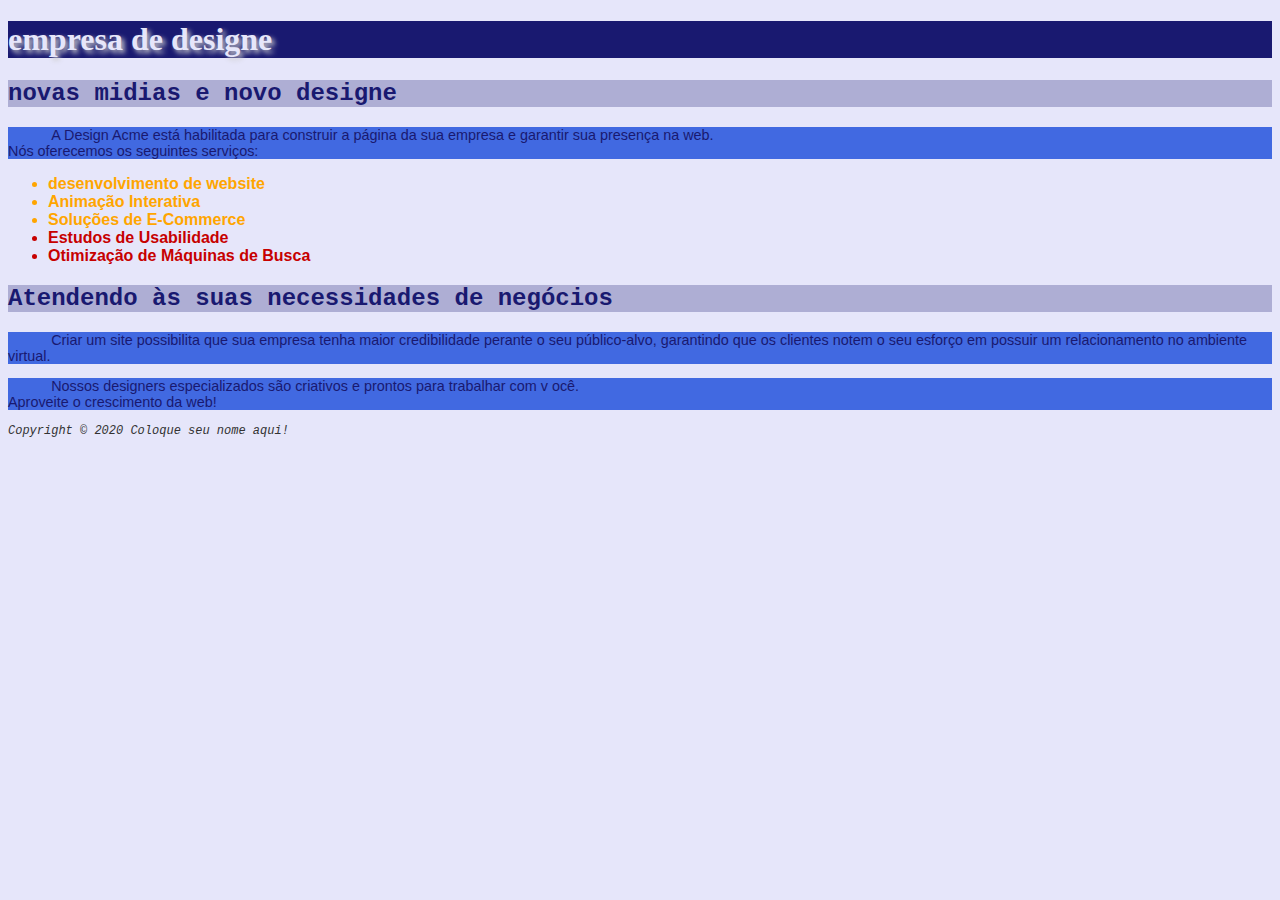
<file: DAVI-CSS/index.html>
<!DOCTYPE html>
<html lang="en">
<head>
    <meta charset="UTF-8">
    <title>Designe Acme</title>
    <link rel="stylesheet" href="estilo css.css">
</head>
<body>
    <header>
        <h1>empresa de designe</h1>
    </header>
    <article>
        <h2>novas midias e novo designe </h2>
        <p>A Design Acme está habilitada para construir a página da sua empresa e 
            garantir sua presença na web.<br  />
            Nós oferecemos os seguintes serviços:</p>
            <ul>
                <li>desenvolvimento de website</li>
                <li>Animação Interativa</li>
                <li>Soluções de E-Commerce</li>
                <li class="cor_texto"> Estudos de Usabilidade</li>
                <li class="cor_texto" >Otimização de Máquinas de Busca</li>
            </ul>
            <h2>Atendendo às suas necessidades de negócios</h2>
            <p class="fundo"> Criar um site possibilita que sua empresa tenha maior credibilidade perante
                o seu
                 público-alvo, garantindo
                 que os clientes notem o seu esforço em possuir um relacionamento no ambiente
                virtual.</p>
             <p> Nossos designers especializados são criativos e prontos para trabalhar com v
                ocê. <br /> Aproveite o
                 crescimento da web!</p>       
    </article>
    <footer>Copyright &copy; 2020 Coloque seu nome aqui!</footer>
</body>
</html>
</file>
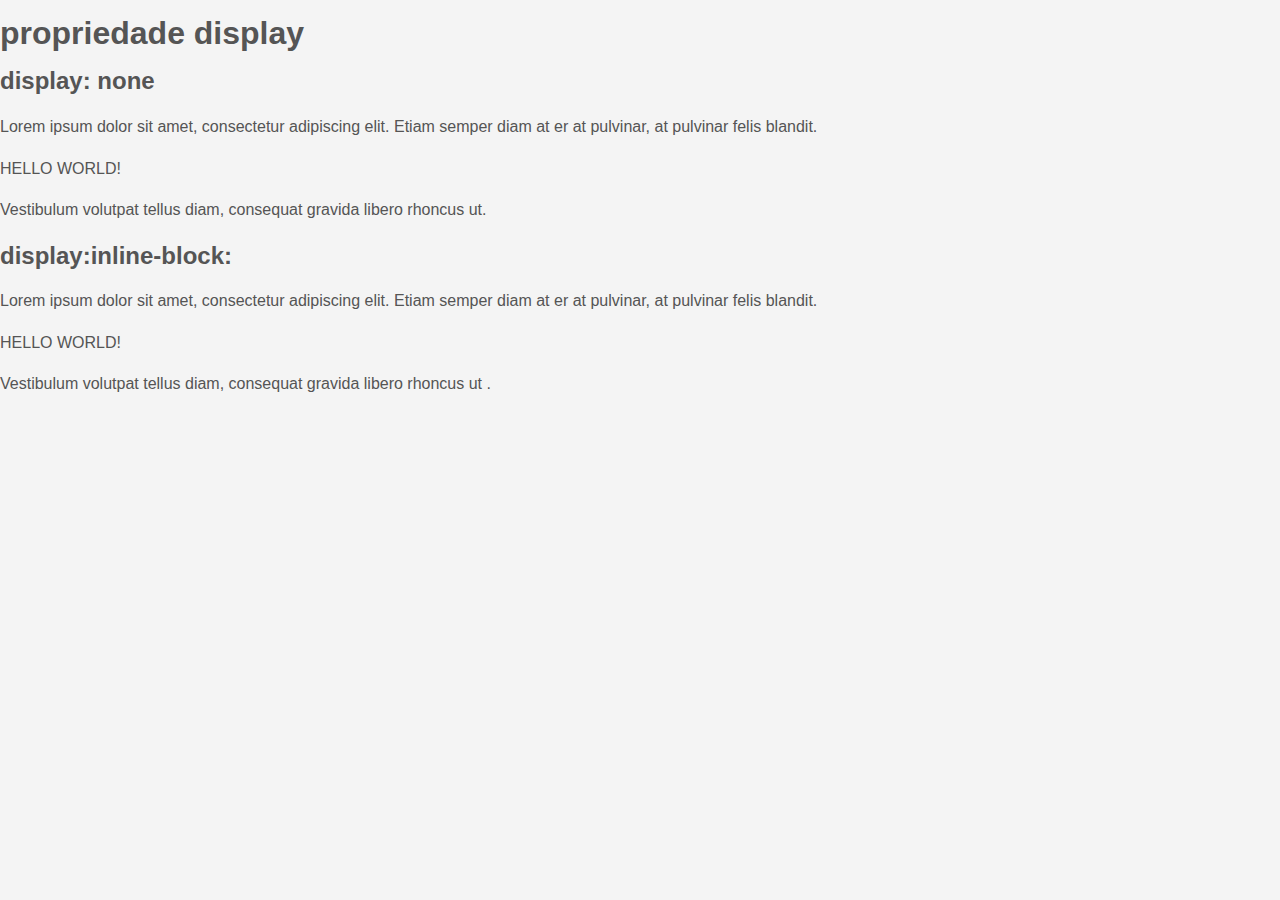
<file: DAVI-CSS/arquivo.html>
<!DOCTYPE html>
<html lang="pt-br">
<head>
  <meta charset="UTF-8">
    <title>Exemplo box-sizing</title>
    <link rel="stylesheet" href="arquivo3.css">
</head>
<body>
    <h1>propriedade display</h1>

    <h2>display: none</h2>
    <div>
        Lorem ipsum dolor sit amet, consectetur adipiscing elit. Etiam semper diam at er
at pulvinar, at pulvinar felis
 blandit. <p class="ex-3">HELLO WORLD!</p>Vestibulum volutpat tellus diam, consequat gravida libero rhoncus ut.
    </div>

    <h2>display:inline-block:</h2>
    <div>
        Lorem ipsum dolor sit amet, consectetur adipiscing elit. Etiam semper diam at er
at pulvinar, at pulvinar felis
 blandit. <p class="ex-3">HELLO WORLD!</p> Vestibulum volutpat tellus diam, consequat gravida libero rhoncus ut
.
    </div>
</body>

</html>
</file>
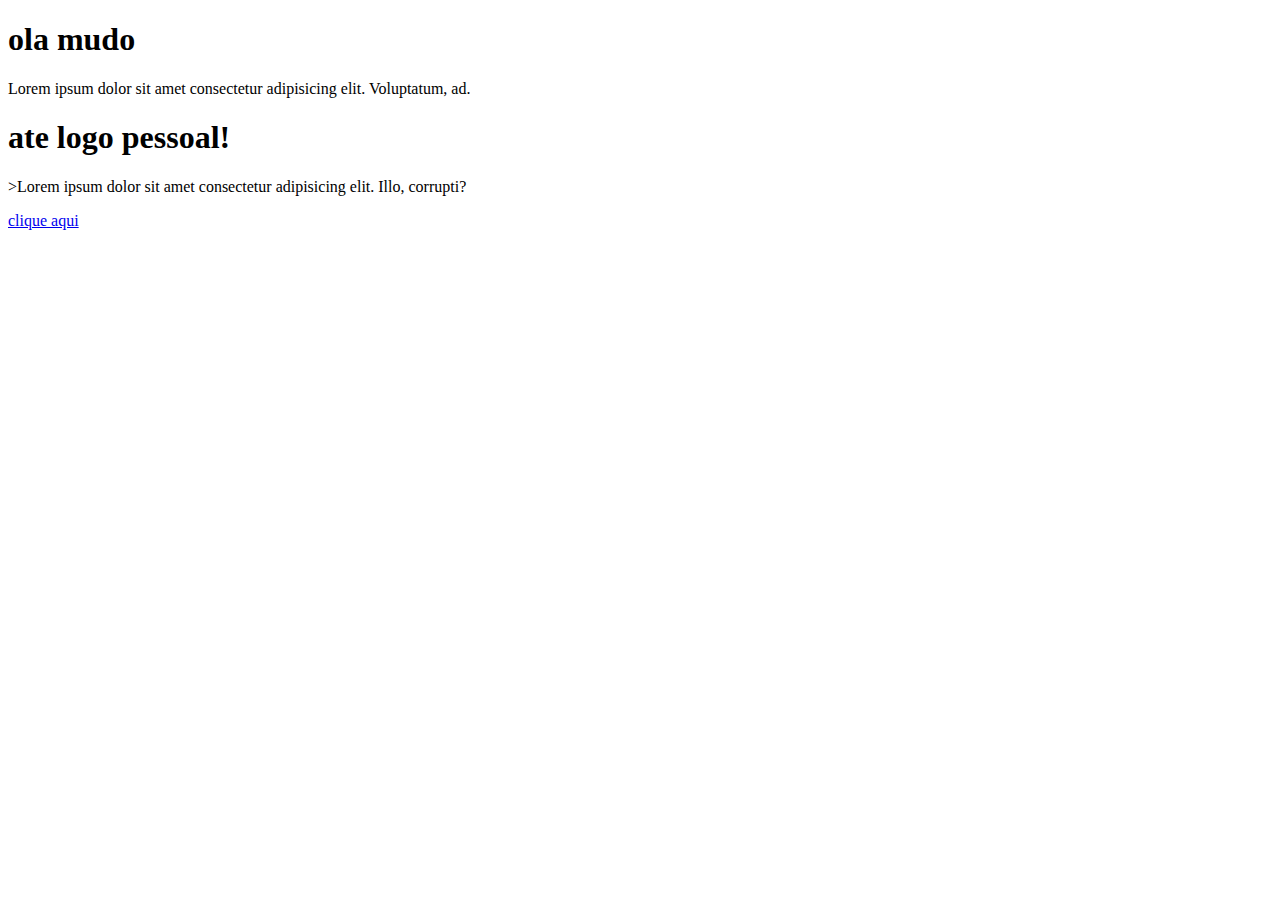
<file: DAVI-CSS/estilo.html>
<!DOCTYPE html>
<html lang="en">
<head>
    <meta charset="UTF-8">
    <title>Margin versus padding</title>
</head>
<body>
    <section class="container"> 
        <div class="box-1">
            <h1>ola mudo</h1>
            <p>Lorem ipsum dolor sit amet consectetur adipisicing elit. Voluptatum, ad.
</p>
    </div>
        <div class="box-2">
            <h1>ate logo pessoal!</h1>
            <p>>Lorem ipsum dolor sit amet consectetur adipisicing elit. Illo, corrupti?
</p>
            <a href="#" class="btn">clique aqui</a>
        </div>
    </section>
</body>
</html>
</file>
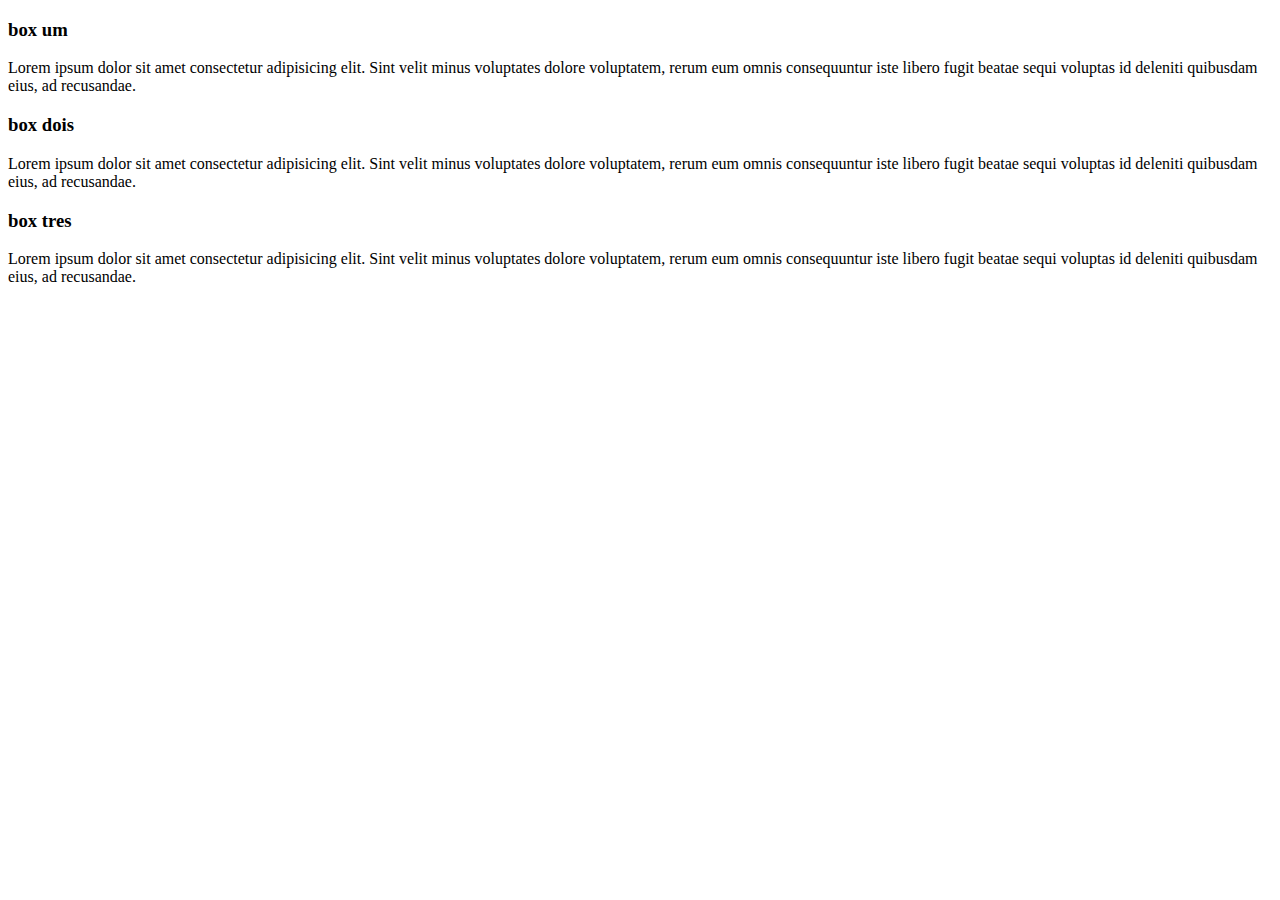
<file: DAVI-CSS/index1.html>
<!DOCTYPE html>
<html lang="pt-br">
<head>
    <meta charset="UTF-8">
    <title>flexbox</title>
    <link rel="stylesheet" href="style.css">
</head>
<body>
    <section>
        <div class="container">
            <div class="item-box-1">
            <h3>box um</h3>
             <p>Lorem ipsum dolor sit amet consectetur adipisicing elit. Sint velit minus 
                voluptates dolore voluptatem,
                 rerum eum omnis consequuntur iste libero fugit beatae sequi voluptas id 
                deleniti quibusdam eius, ad
                 recusandae.</p>
        </div>
        <div class="item-box-2">
            <h3>box dois</h3>
            <p>Lorem ipsum dolor sit amet consectetur adipisicing elit. Sint velit minus 
                voluptates dolore voluptatem,
                 rerum eum omnis consequuntur iste libero fugit beatae sequi voluptas id 
                deleniti quibusdam eius,        ad
                 recusandae.</p>
        </div>
        <div class="item-box-3">
            <h3>box tres</h3>
            <p>Lorem ipsum dolor sit amet consectetur adipisicing elit. Sint velit minus 
                voluptates dolore voluptatem,
                 rerum eum omnis consequuntur iste libero fugit beatae sequi voluptas id 
                deleniti quibusdam eius, ad
                 recusandae.</p>
         </div>
    </section>
</body>
</html>
</file>
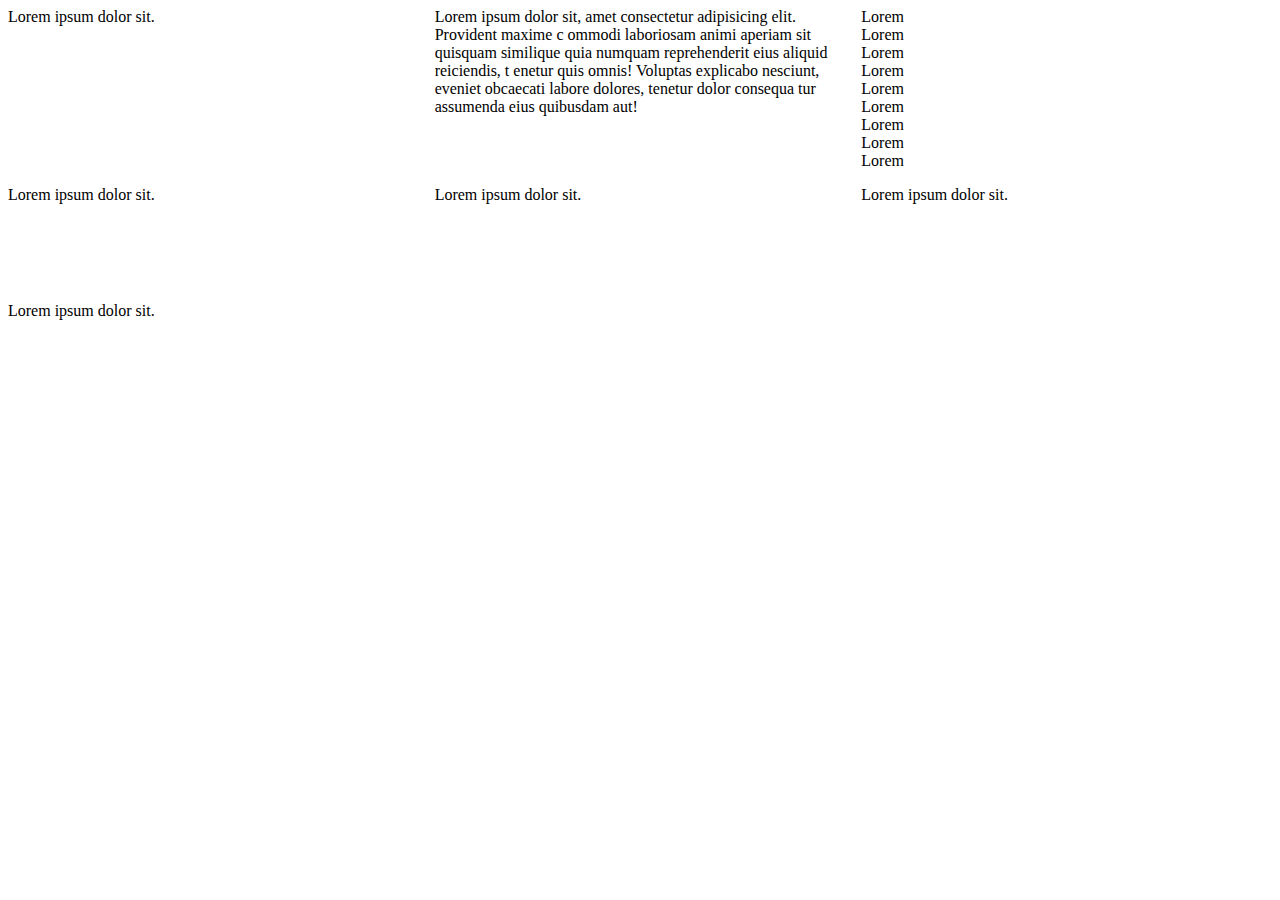
<file: DAVI-CSS/index3.html>
<!DOCTYPE html>
<html lang="en">
<head>
    <meta charset="UTF-8">
    <title>Document</title>
    <link rel="stylesheet" href="style.css">
</head>
<body>
    <section class="wrapper">
        <div>
        Lorem ipsum dolor sit.
        </div>
        <div>
        Lorem ipsum dolor sit, amet consectetur adipisicing elit. Provident maxime c
       ommodi laboriosam animi aperiam
        sit quisquam similique quia numquam reprehenderit eius aliquid reiciendis, t
       enetur quis omnis! Voluptas
        explicabo nesciunt, eveniet obcaecati labore dolores, tenetur dolor consequa
       tur assumenda eius quibusdam
        aut!
        </div>
        <div class="nested">
        <div>Lorem</div>
        <div>Lorem</div>
        <div>Lorem</div>
        <div>Lorem</div>
        <div>Lorem</div>
        <div>Lorem</div>
        <div>Lorem</div>
        <div>Lorem</div>
        <div>Lorem</div>
        </div>
        <div>
        Lorem ipsum dolor sit.
        </div>
        <div>
        Lorem ipsum dolor sit.
        </div>
        <div>
        Lorem ipsum dolor sit.
        </div>
        <div>
        Lorem ipsum dolor sit.
        </div>
        </section>
</body>
</html>
</file>
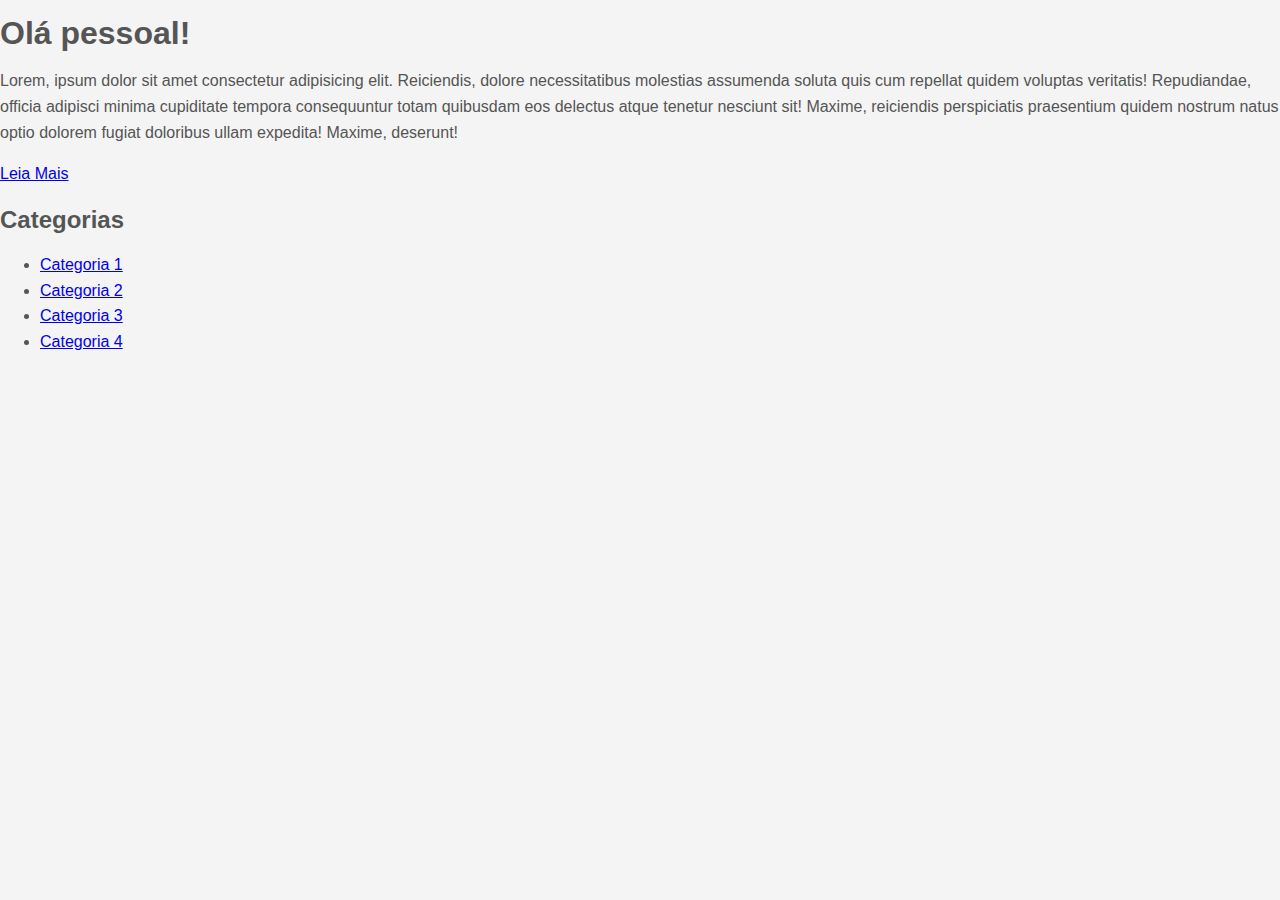
<file: DAVI-CSS/novo.html>
<!DOCTYPE html>
<html lang="pt-br">
<head>
 <meta charset="UTF-8">
 <title>Pseudoclasses e Pseudoelementos</title>
 <link rel="stylesheet" href="arquivo3.css">
</head>
<body>
 <section class="container">
    <div class="box">
        <h1>Olá pessoal!</h1>
        <p>Lorem, ipsum dolor sit amet consectetur adipisicing elit. Reiciendis, 
       dolore necessitatibus molestias
        assumenda soluta quis cum repellat quidem voluptas veritatis! 
       Repudiandae, officia adipisci minima
        cupiditate tempora consequuntur totam quibusdam eos delectus atque 
       tenetur nesciunt sit! Maxime,
        reiciendis perspiciatis praesentium quidem nostrum natus optio dolorem 
       fugiat doloribus ullam expedita!
        Maxime, deserunt!
        </p>
        <a class="btn" href="#">Leia Mais</a>
        </div>
        <div class="categorias">
    <h2>Categorias</h2>
     <ul>
        <li><a href="#">Categoria 1</a></li>
        <li><a href="#">Categoria 2</a></li>
        <li><a href="#">Categoria 3</a></li>
        <li><a href="#">Categoria 4</a></li>
     </ul>
        </div>
     </section>
       </body>
       </html
</file>
<file: DAVI-CSS/estilo css.css>
@charset "utf-8";
body {
    background-color: #e6e6fa;
    color: #191970;
    font-family: arial, verdana, sans-serif;
}
h1 {
    background-color: #191970;
    color: #e6e6fa;
    font-family: Georgia, "Times New Roman", serif;
    text-shadow: 3px 3px 5px  #cccccc;
}
h2 {
    background-color: #aeaed4;
    font-family: 'Courier New', Courier, monospace;
}
h {
    background-color: #aeaed4;
    font-family: Georgia, "Times New Roman", serif;
    text-align: center;
}

p {
    font-size: .90em;
    text-indent: 3em;
    background-color: royalblue;
}

ul {
    font-weight: bold;
    color:orange;
}

footer {
    color: #333333;
    font-size: .75em;
    font-style: italic;
    font-family: 'courirer new', courier , monospace;
}

.cor_texto {
    color: #c70000
}
</file>
<file: DAVI-CSS/arquivo3.css>
@charset "utf-8";
body{
    background-color: #f4f4f4;
    color: #555555;
    font: normal 16px Arial,helvetica,sans-serif;
    line-height: 1.6em;
    margin: 0;
}
</file>
<file: DAVI-CSS/style.css>
@charset "utf-8";
.wrapper {
    display: grid;
    grid-template-columns: repeat(3, 1fr);
    grid-gap: 1em;
    grid-auto-rows:minmax(100px,auto);
}
</file>
